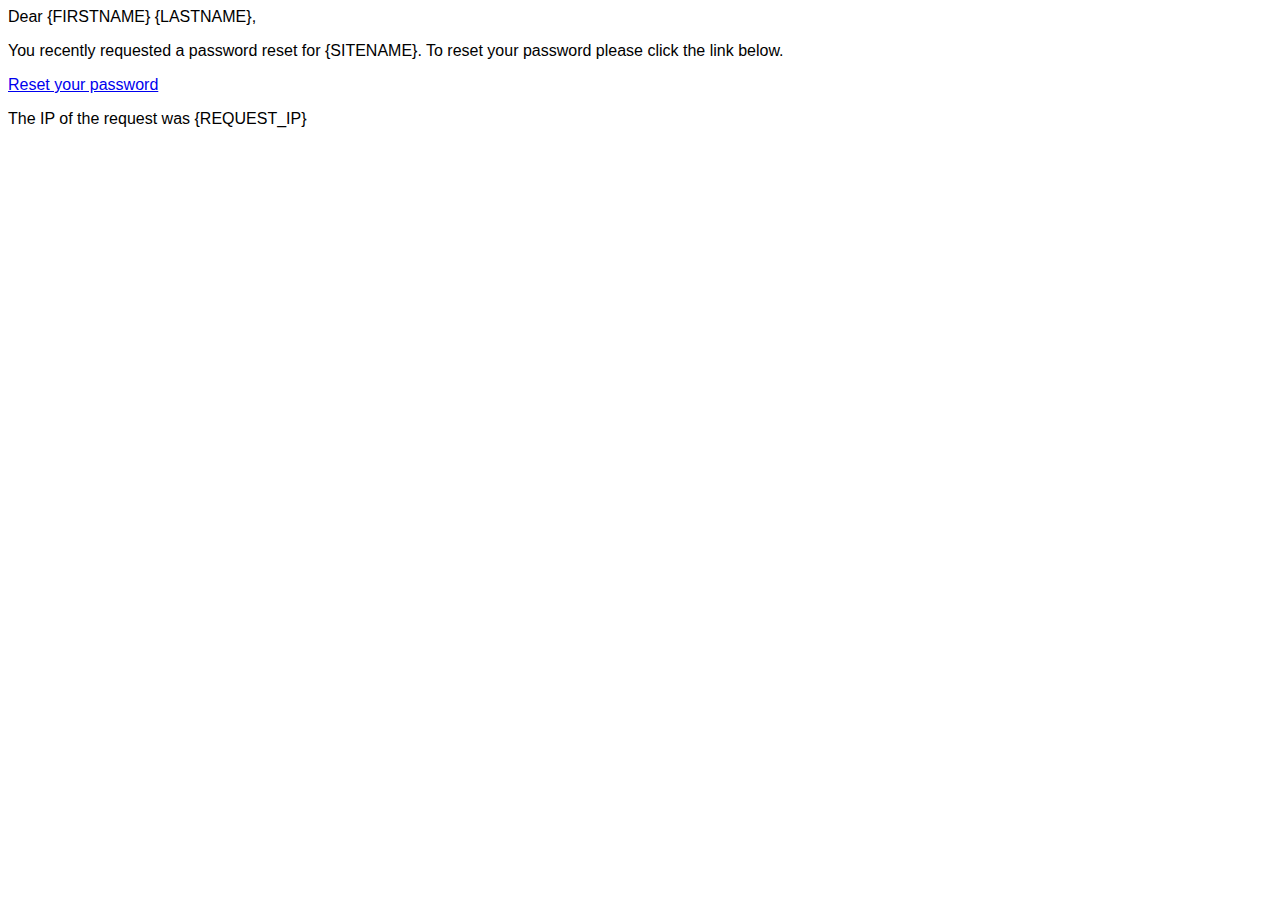
<file: Roadkill.Site/App_Data/EmailTemplates/ResetPassword.html>
﻿<html>
<body style="font-family:Arial;font-size:1em">
<p>
Dear {FIRSTNAME} {LASTNAME},
</p>

<p>
You recently requested a password reset for {SITENAME}. To reset your password please click the link below.
</p>

<p>
<a href="{SITEURL}/user/completeresetpassword/{RESETKEY}">Reset your password</a>
</p>

<p>The IP of the request was {REQUEST_IP}</p>
</body>
</html>
</file>
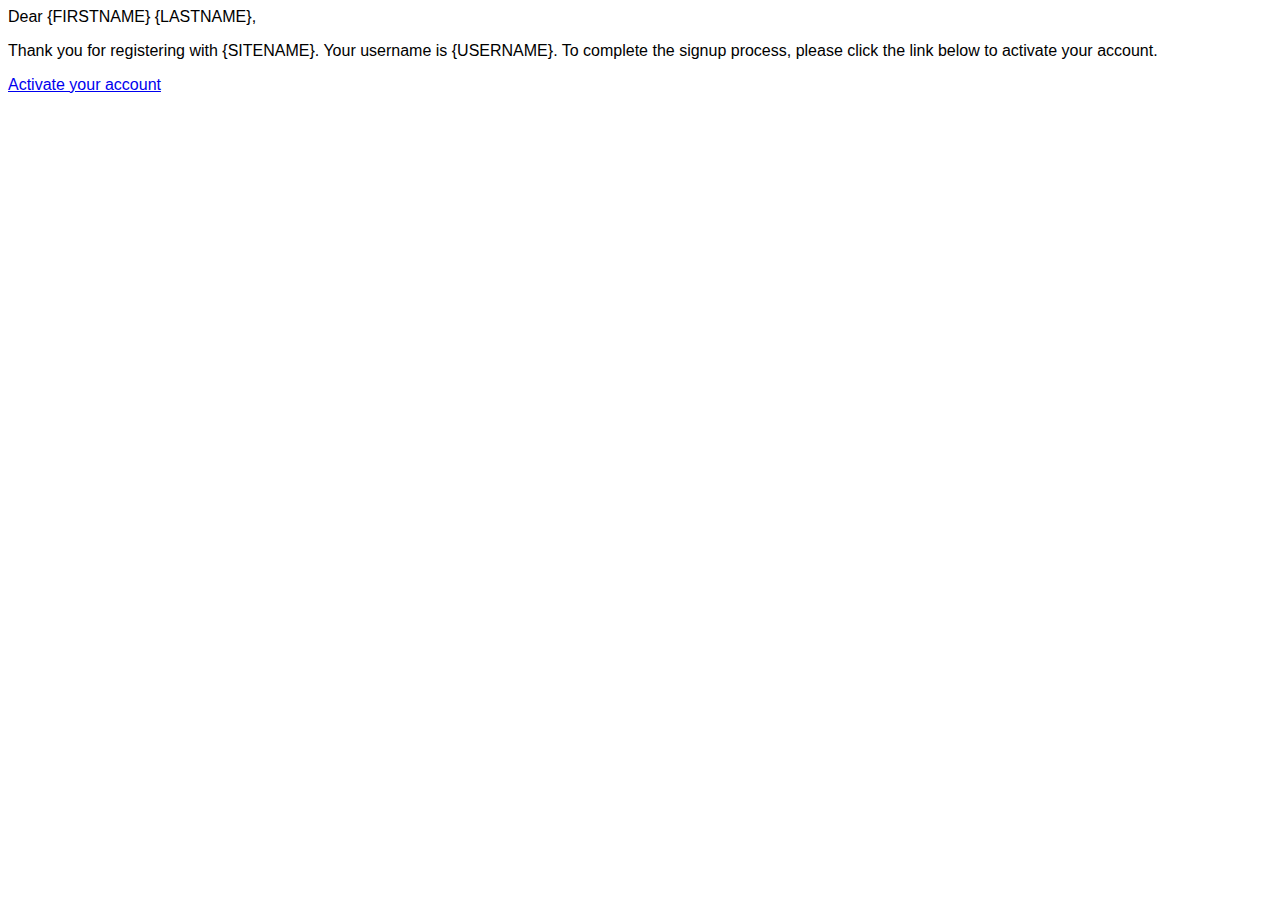
<file: Roadkill.Site/App_Data/EmailTemplates/Signup.html>
﻿<html>
<body style="font-family:Arial;font-size:1em">
<p>
Dear {FIRSTNAME} {LASTNAME},
</p>

<p>
Thank you for registering with {SITENAME}. Your username is {USERNAME}. To complete the signup process, please click the link below to activate your account.
</p>

<p>
<a href="{SITEURL}/user/activate/{ACTIVATIONKEY}">Activate your account</a>
</p>
</body>
</html>
</file>
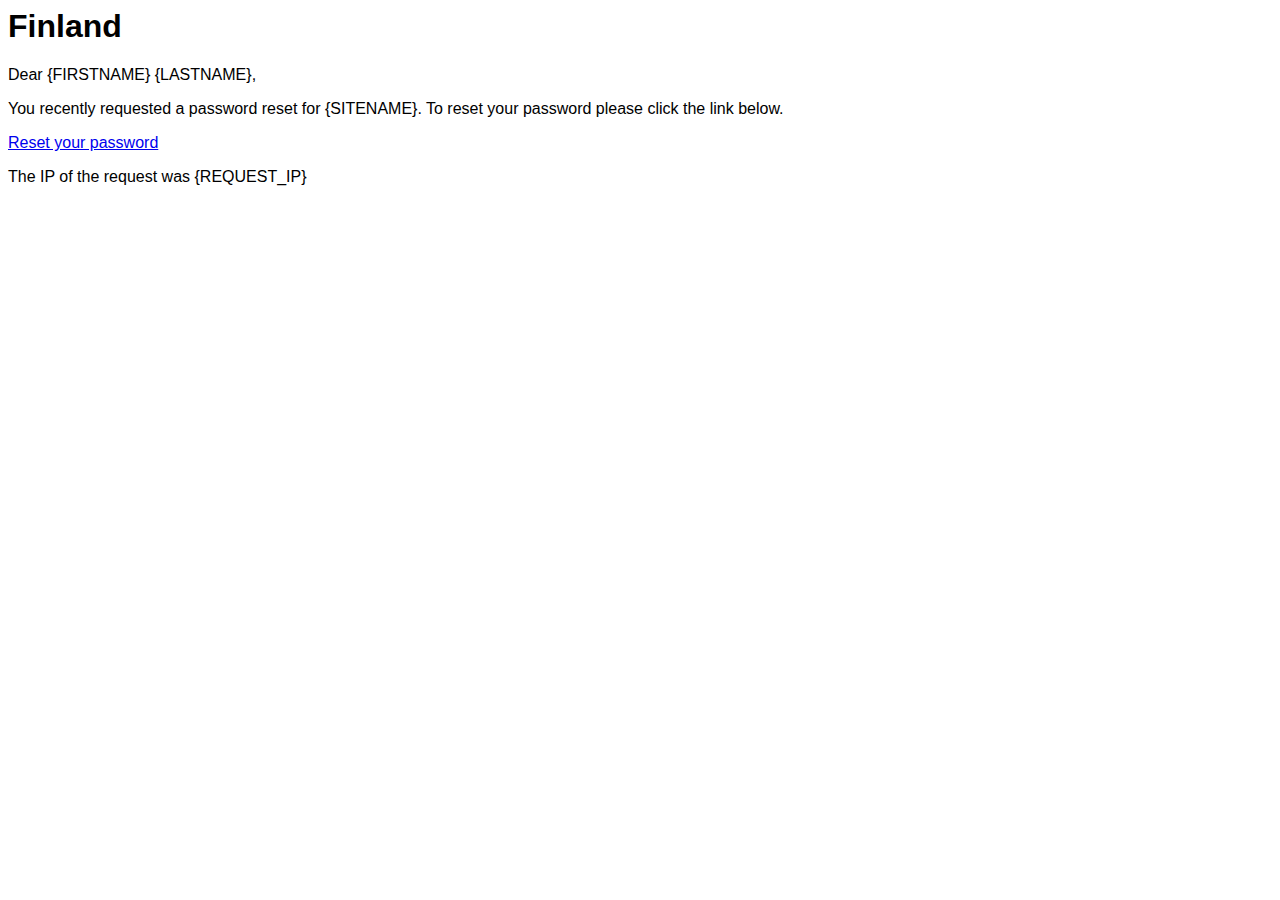
<file: Roadkill.Site/App_Data/EmailTemplates/fi-FI/ResetPassword.html>
﻿<html>
<body style="font-family:Arial;font-size:1em">
<h1>Finland</h1>
<p>
Dear {FIRSTNAME} {LASTNAME},
</p>

<p>
You recently requested a password reset for {SITENAME}. To reset your password please click the link below.
</p>

<p>
<a href="{SITEURL}/user/completeresetpassword/{RESETKEY}">Reset your password</a>
</p>

<p>The IP of the request was {REQUEST_IP}</p>
</body>
</html>
</file>
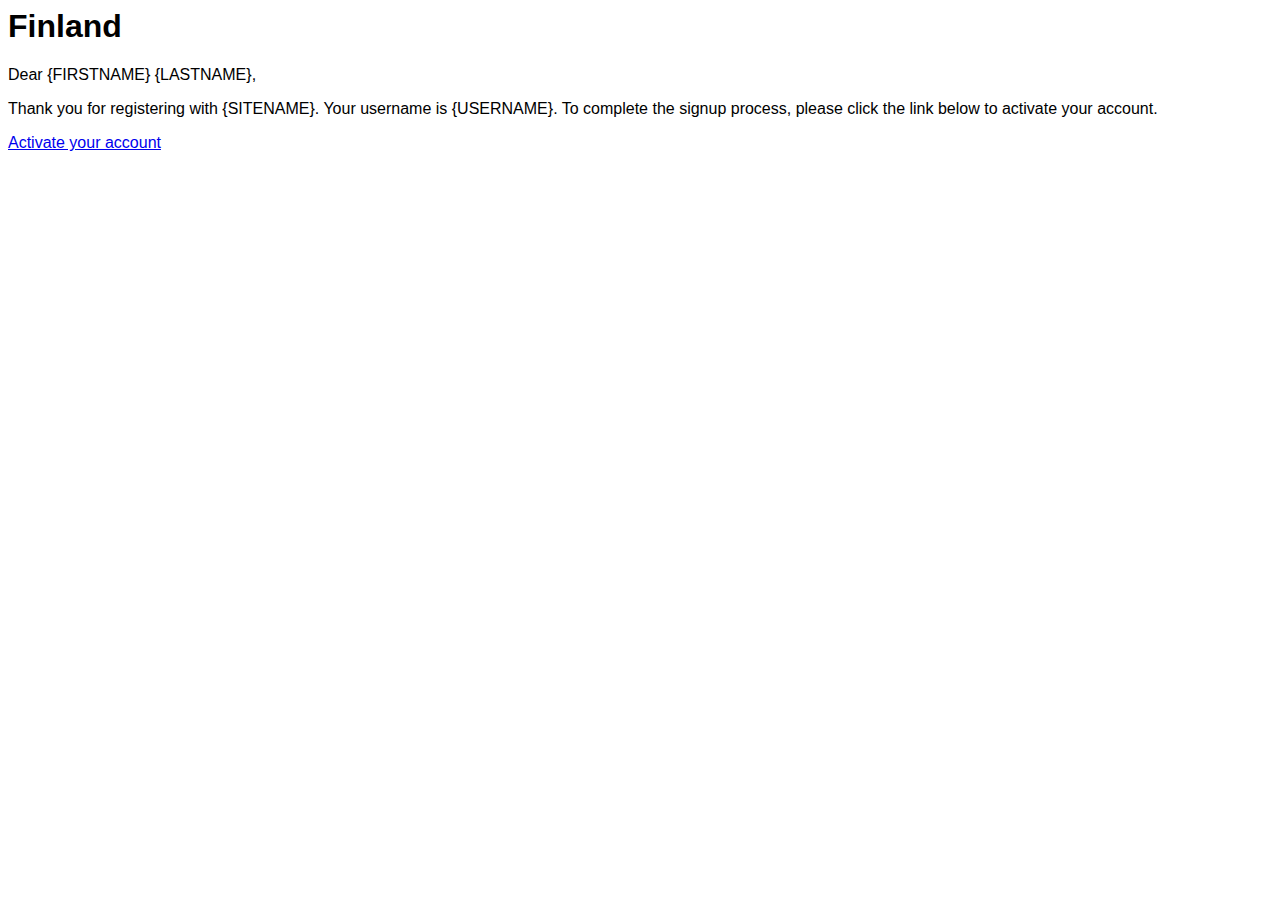
<file: Roadkill.Site/App_Data/EmailTemplates/fi-FI/Signup.html>
﻿<html>
<body style="font-family:Arial;font-size:1em">
<h1>Finland</h1>
<p>
Dear {FIRSTNAME} {LASTNAME},
</p>

<p>
Thank you for registering with {SITENAME}. Your username is {USERNAME}. To complete the signup process, please click the link below to activate your account.
</p>

<p>
<a href="{SITEURL}/user/activate/{ACTIVATIONKEY}">Activate your account</a>
</p>
</body>
</html>
</file>
